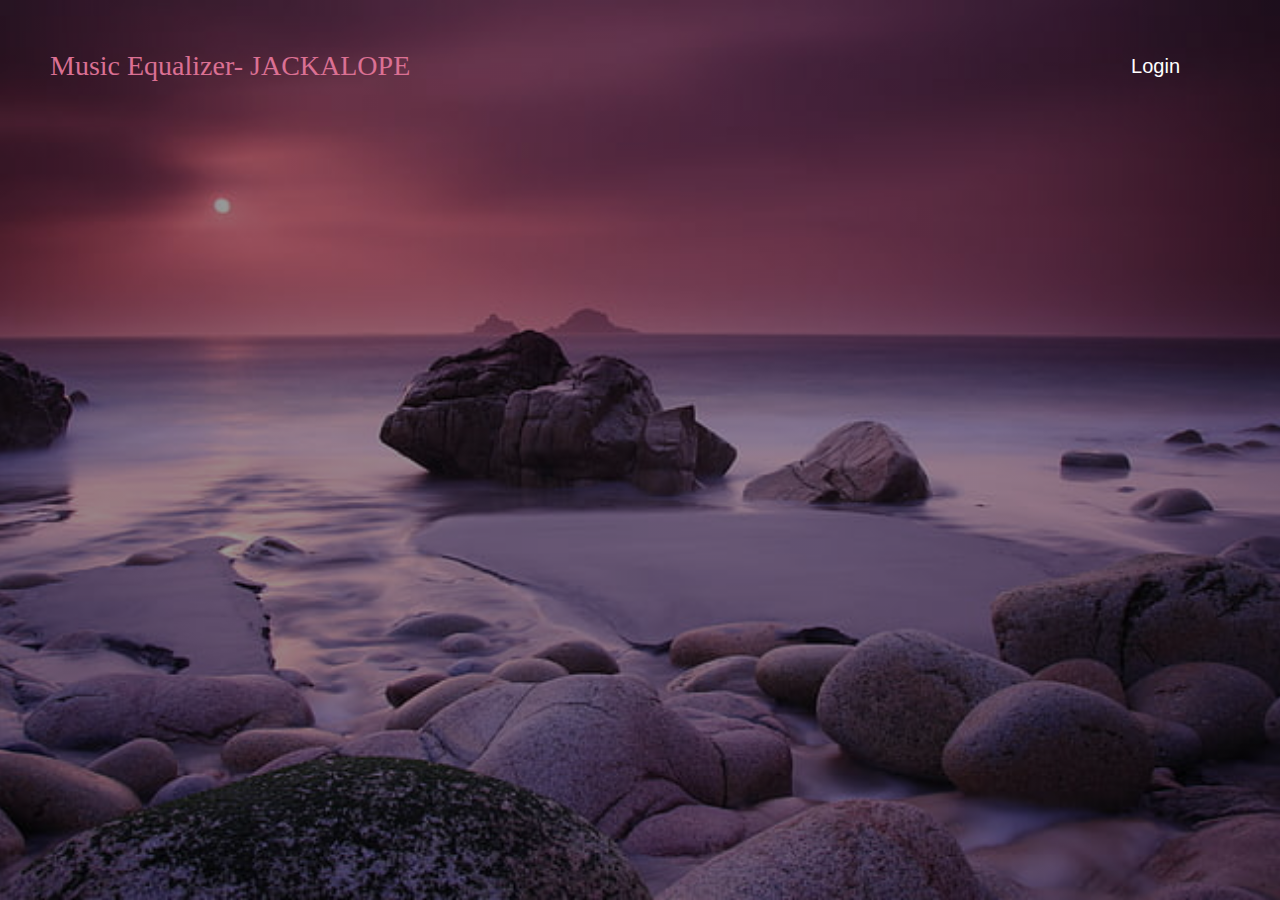
<file: index.html>
<!DOCTYPE html>
<html lang="en">
<head>
    <meta charset="UTF-8">
    <title>JACKALOPE</title>
    <link rel="stylesheet" href="style.css">
    <!---we had linked our css file----->
</head>
<body>
    <div class="full-page">
        <div class="navbar">
            <div>
                <a href='website.html'>Music Equalizer- JACKALOPE</a>
            </div>
            <nav>
                <ul id='MenuItems'>
                  
                   
                    <li><button class='loginbtn' 
                    onclick="document.getElementById('login-form').style.display='block'" style="width:auto;">Login</button></li>
                </ul>
            </nav>
        </div>
        <div id='login-form'class='login-page'>
            <div class="form-box">
                <div class='button-box'>
                    <div id='btn'></div>
                    <button type='button'onclick='login()'class='toggle-btn'>Log In</button>
                    <button type='button'onclick='register()'class='toggle-btn'>Register</button>
                </div>
                <form id='login' class='input-group-login'>
                    <input type='text'class='input-field'placeholder='Email Id' required >
		    <input type='password'class='input-field'placeholder='Enter Password' required>
		    <input type='checkbox'class='check-box'><span>Remember Password</span>
		    <button type='submit'class='submit-btn'>Log in</button>
		 </form>
		 <form id='register' class='input-group-register'>
		     <input type='text'class='input-field'placeholder='First Name' required>
		     <input type='text'class='input-field'placeholder='Last Name ' required>
		     <input type='email'class='input-field'placeholder='Email Id' required>
		     <input type='password'class='input-field'placeholder='Enter Password' required>
		     <input type='password'class='input-field'placeholder='Confirm Password'  required>
		     <input type='checkbox'class='check-box'><span>I agree to the terms and                                                   conditions</span>
                    <button type='submit'class='submit-btn'>Register</button>
	         </form>
            </div>
        </div>
    </div>
    <script>
        var x=document.getElementById('login');
		var y=document.getElementById('register');
		var z=document.getElementById('btn');
		function register()
		{
			x.style.left='-400px';
			y.style.left='50px';
			z.style.left='110px';
		}
		function login()
		{
			x.style.left='50px';
			y.style.left='450px';
			z.style.left='0px';
		}
	</script>
	<script>
        var modal = document.getElementById('login-form');
        window.onclick = function(event) 
        {
            if (event.target == modal) 
            {
                modal.style.display = "none";
            }
        }
    </script>
</body>
</html>
</file>
<file: style.css>
*
{
    margin: 0;
    padding: 0;
    box-sizing: border-box;
}
.full-page
{
    height: 100%;
	width: 100%;
	background-image: linear-gradient(rgba(0,0,0,0.4),rgba(0,0,0,0.4)),url(bg-2.jpg);
	background-position: center;
	background-size: cover;
	position: absolute;
}
.navbar
{
    display: flex;
    align-items: center;
    padding: 20px;
    padding-left: 50px;
    padding-right: 30px;
    padding-top: 50px;
}
nav
{
    flex: 1;
    text-align: right;
}
nav ul 
{
    display: inline-block;
    list-style: none;
}
nav ul li
{
    display: inline-block;
    margin-right: 70px;
}
nav ul li a
{
    text-decoration: none;
    font-size: 20px;
    color: white;
    font-family: sans-serif;
}
nav ul li button
{
    font-size: 20px;
    color: white;
    outline: none;
    border: none;
    background: transparent;
    cursor: pointer;
    font-family: sans-serif;
}
nav ul li button:hover
{
    color: aqua;
}
nav ul li a:hover
{
    color: aqua;
}
a
{
    text-decoration: none;
    color: palevioletred;
    font-size: 28px;
}
#login-form
{
    display: none;
}
.form-box
{
    width:380px;
	height:480px;
	position:relative;
	margin:2% auto;
	background:rgba(0,0,0,0.3);
	padding:10px;
    overflow: hidden;
}
.button-box
{
	width:220px;
	margin:35px auto;
	position:relative;
	box-shadow: 0 0 20px 9px #ff61241f;
	border-radius: 30px;
}
.toggle-btn
{
	padding:10px 30px;
	cursor:pointer;
	background:transparent;
	border:0;
	outline: none;
	position: relative;
}
#btn
{
	top: 0;
	left:0;
	position: absolute;
	width: 110px;
	height: 100%;
	background: #F3C693;
	border-radius: 30px;
	transition: .5s;
}
.input-group-login
{
	top: 150px;
	position:absolute;
	width:280px;
	transition:.5s;
}
.input-group-register
{
    top: 120px;
	position:absolute;
	width:280px;
	transition:.5s;
}
.input-field
{
	width: 100%;
	padding:10px 0;
	margin:5px 0;
	border-left:0;
	border-top:0;
	border-right:0;
	border-bottom: 1px solid #999;
	outline:none;
	background: transparent;
}
.submit-btn
{
	width: 85%;
	padding: 10px 30px;
	cursor: pointer;
	display: block;
	margin: auto;
	background: #F3C693;
	border: 0;
	outline: none;
	border-radius: 30px;
}
.check-box
{
	margin: 30px 10px 34px 0;
}
span
{
	color:#777;
	font-size:12px;
	bottom:68px;
	position:absolute;
}
#login
{
	left:50px;
}
#login input
{
	color:white;
	font-size:15;
}
#register
{
	left:450px;
}
#register input
{
	color:white;
	font-size: 15;
}
</file>
